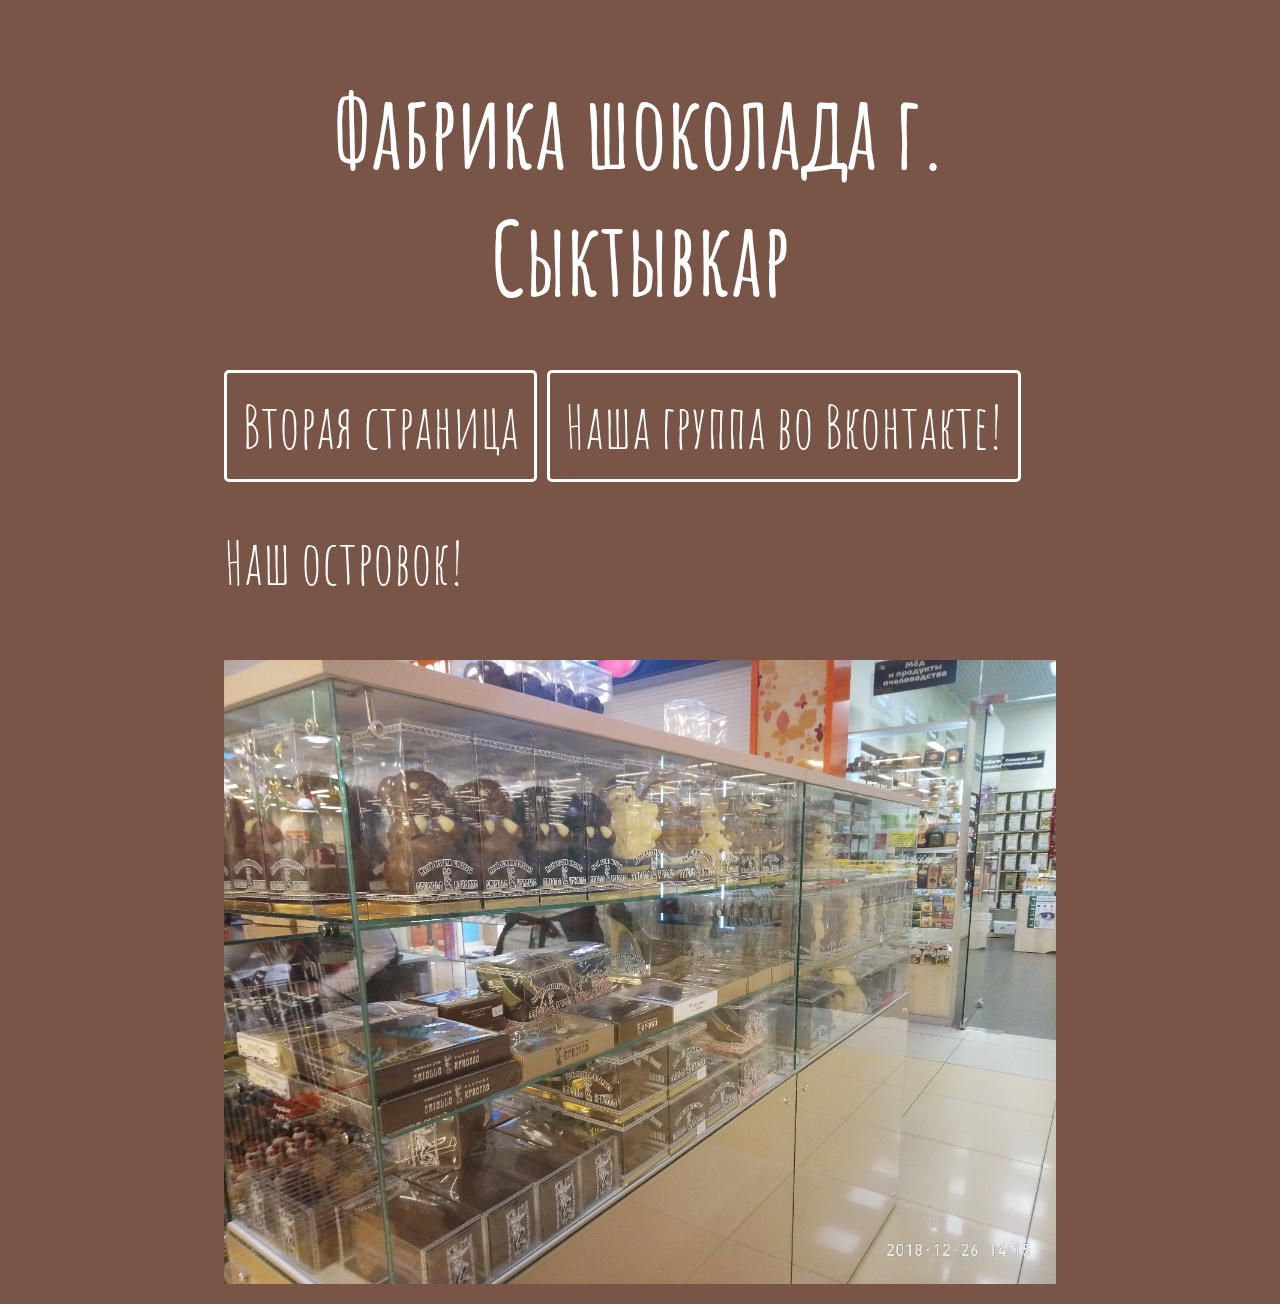
<file: site/Index.HTML>
<!DOCTYPE html>
<html lang="en">
<head>
	<meta charset="UTF-8">
	<title>Document</title>
	<link href="https://fonts.googleapis.com/css?family=Amatic+SC" rel="stylesheet">
<link rel="stylesheet" href="style.css">
</head>
<body>
	<h1>Фабрика шоколада г. Сыктывкар</h1>
	<a href="Page.html">Вторая страница</a>
	<a href="https://vk.com/fabrica_shokolada">Наша группа во Вконтакте!</a>
	<p>Наш островок!</p>
	<img src="и.jpg" alt="">
</body>
</html>
</file>
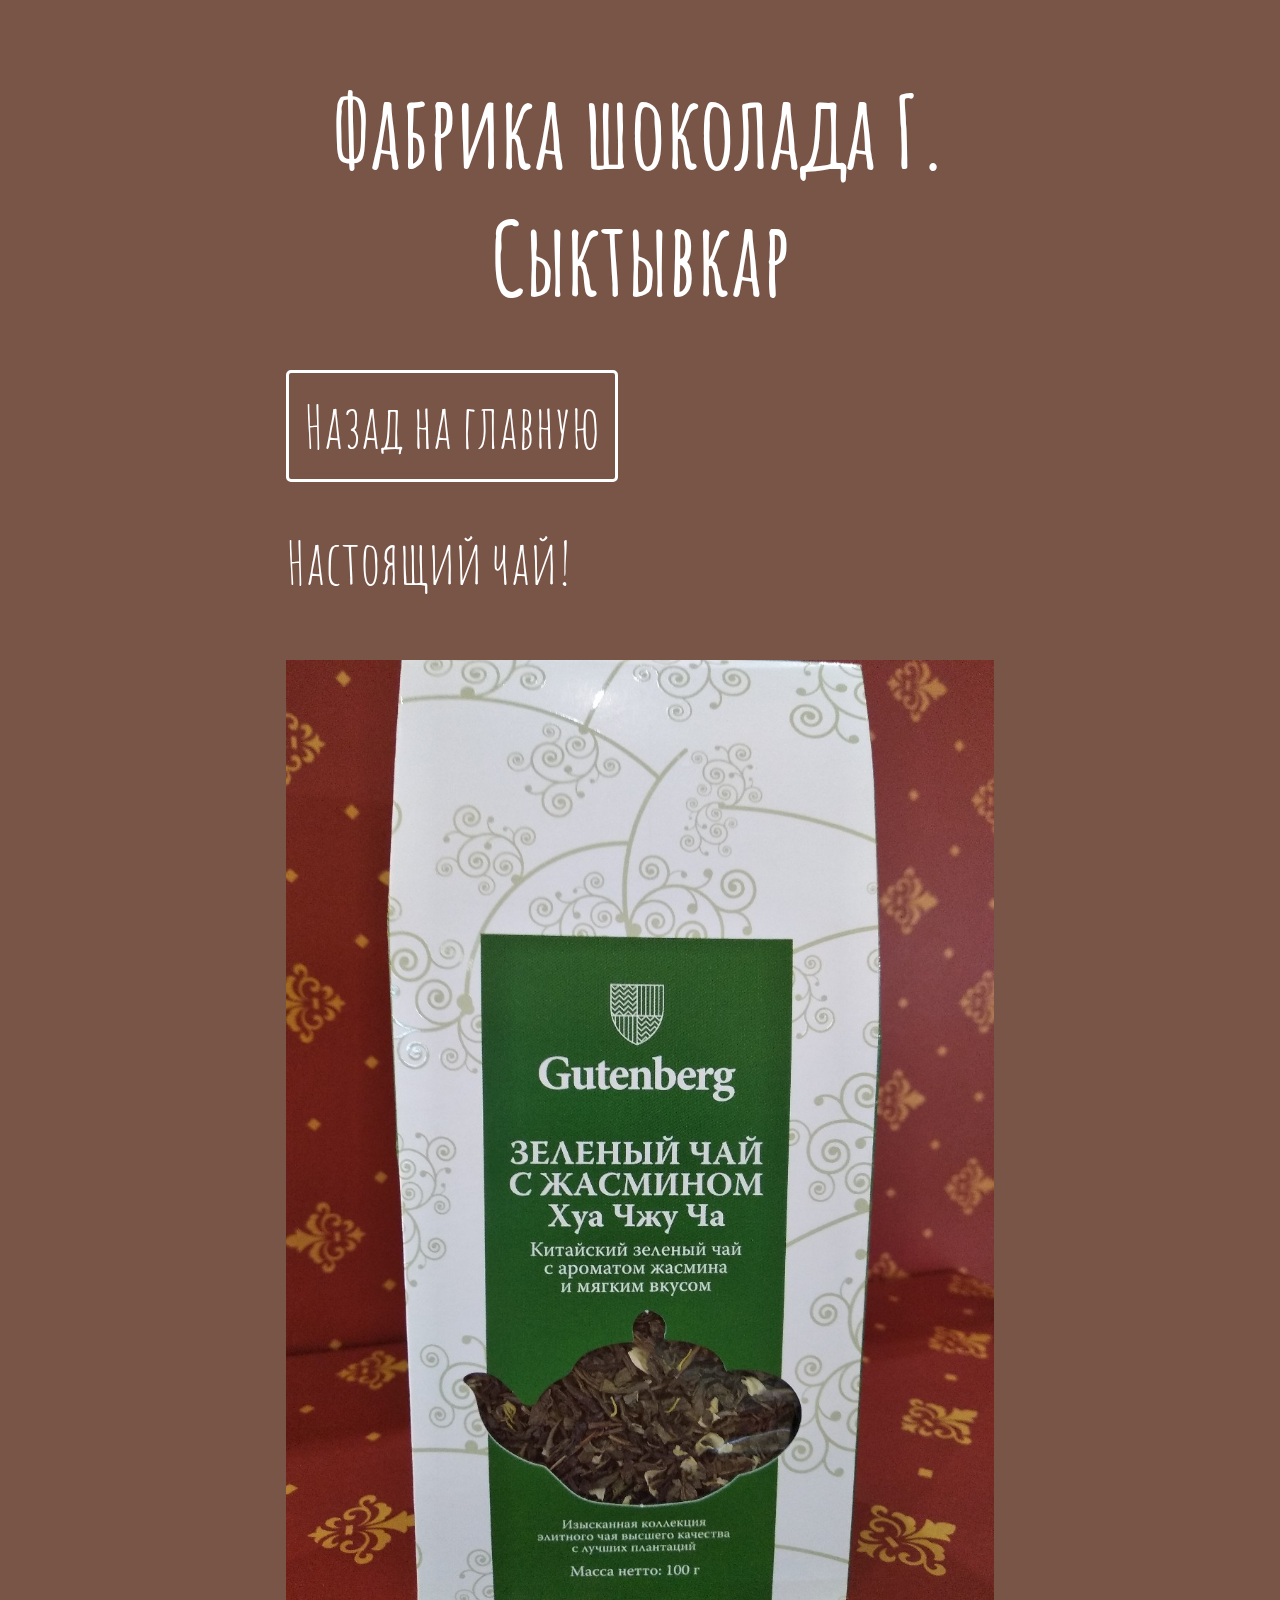
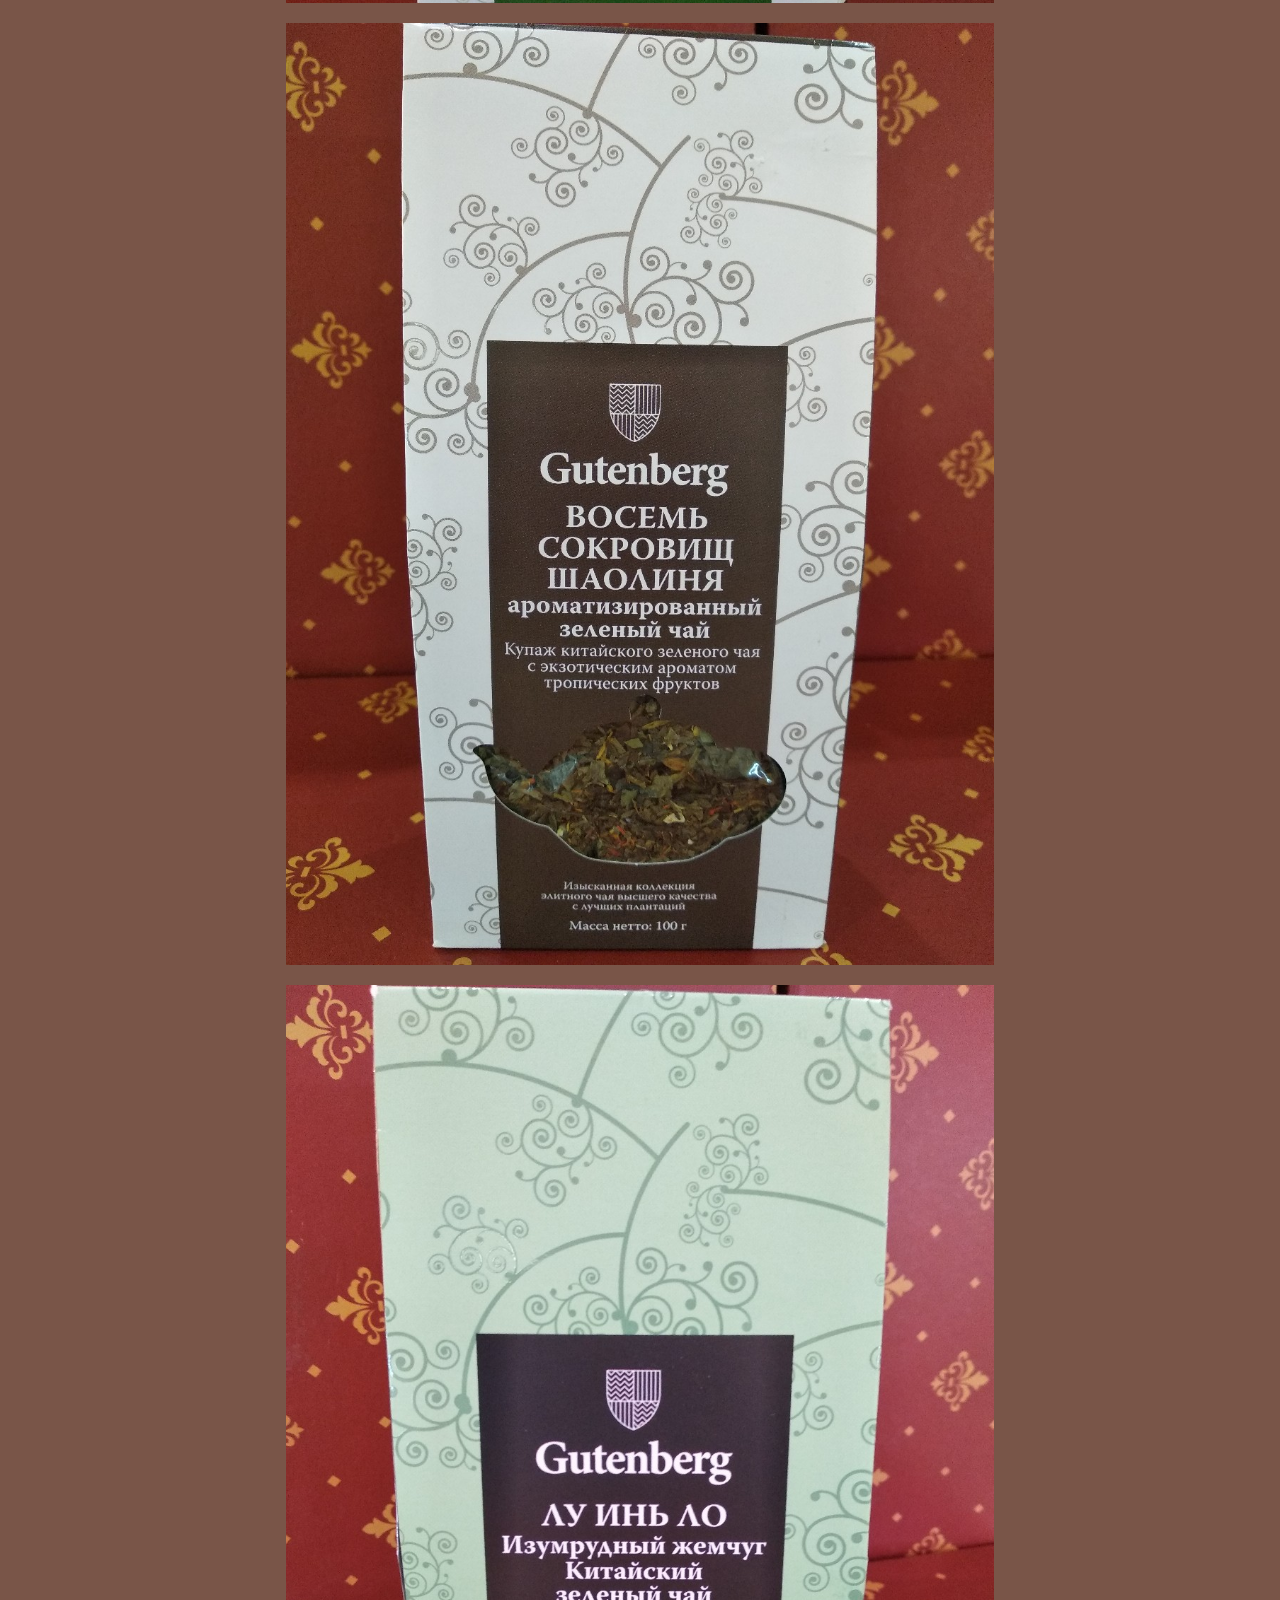
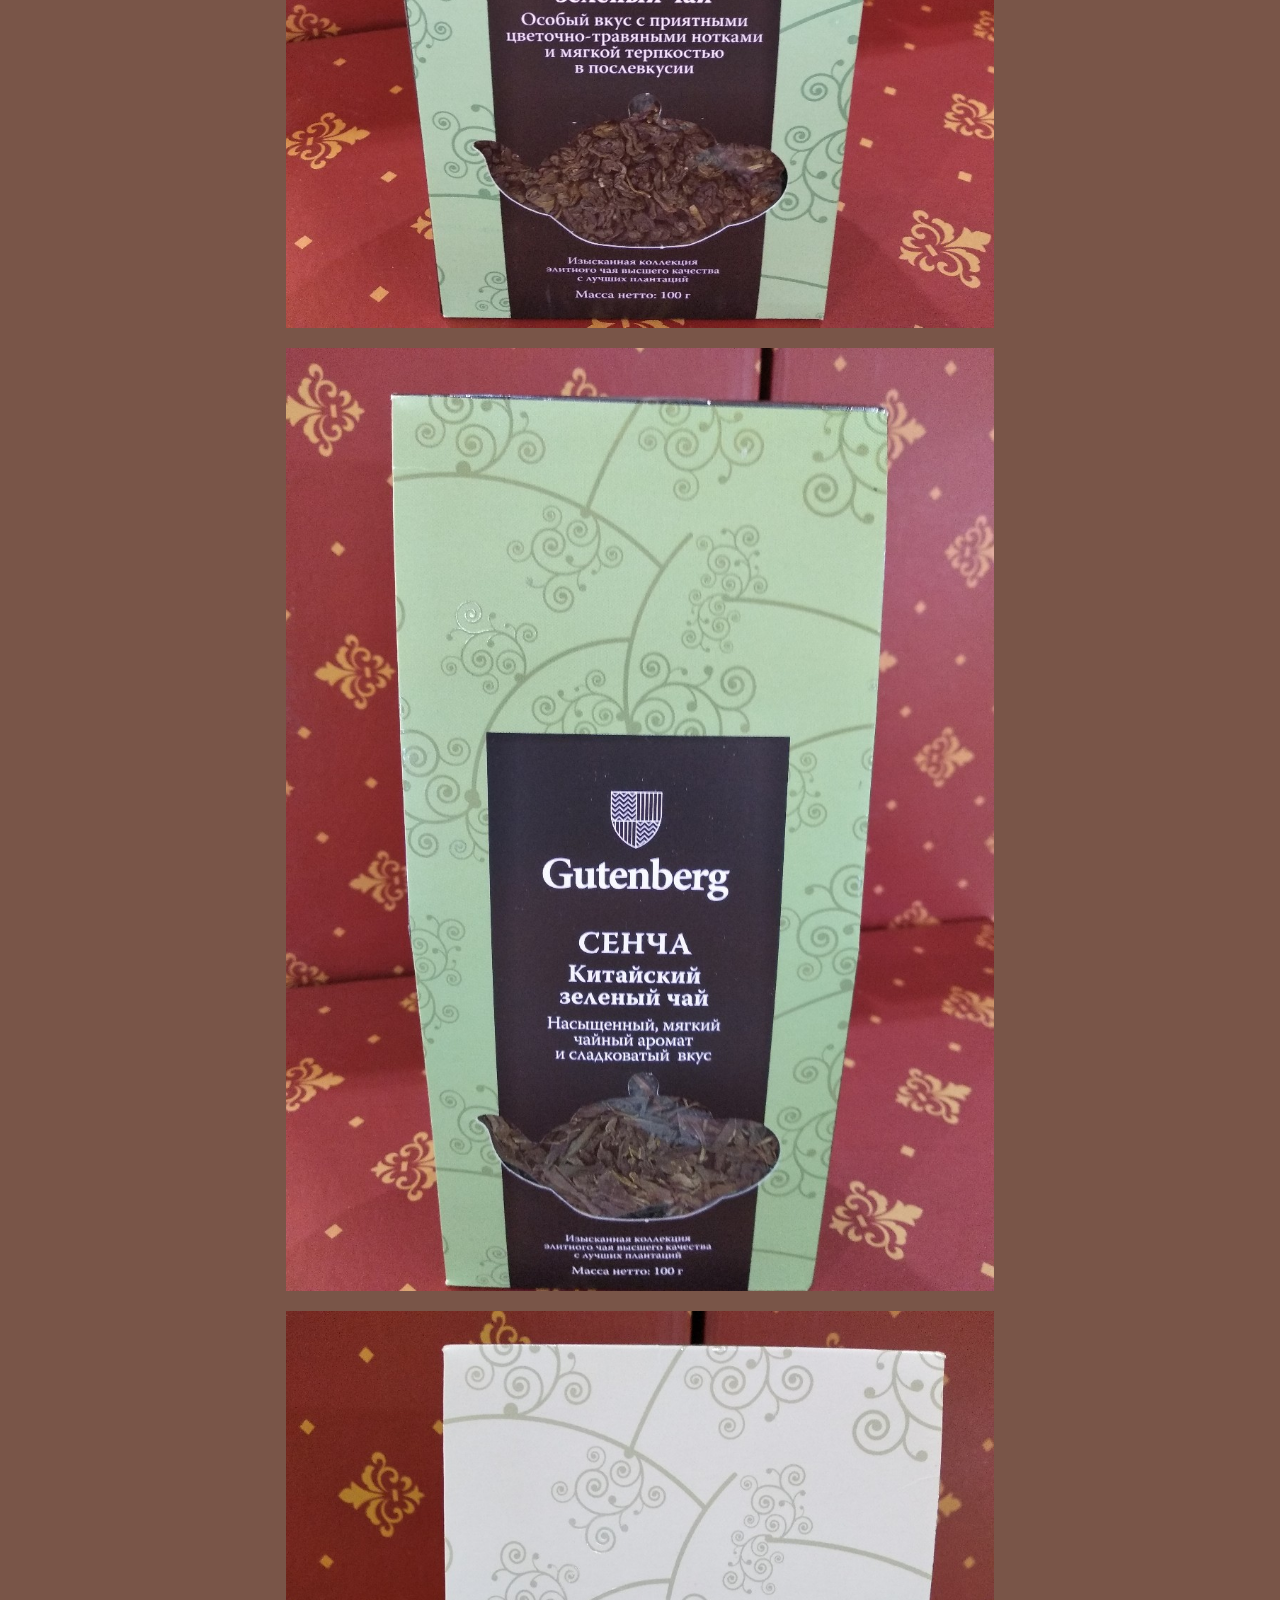
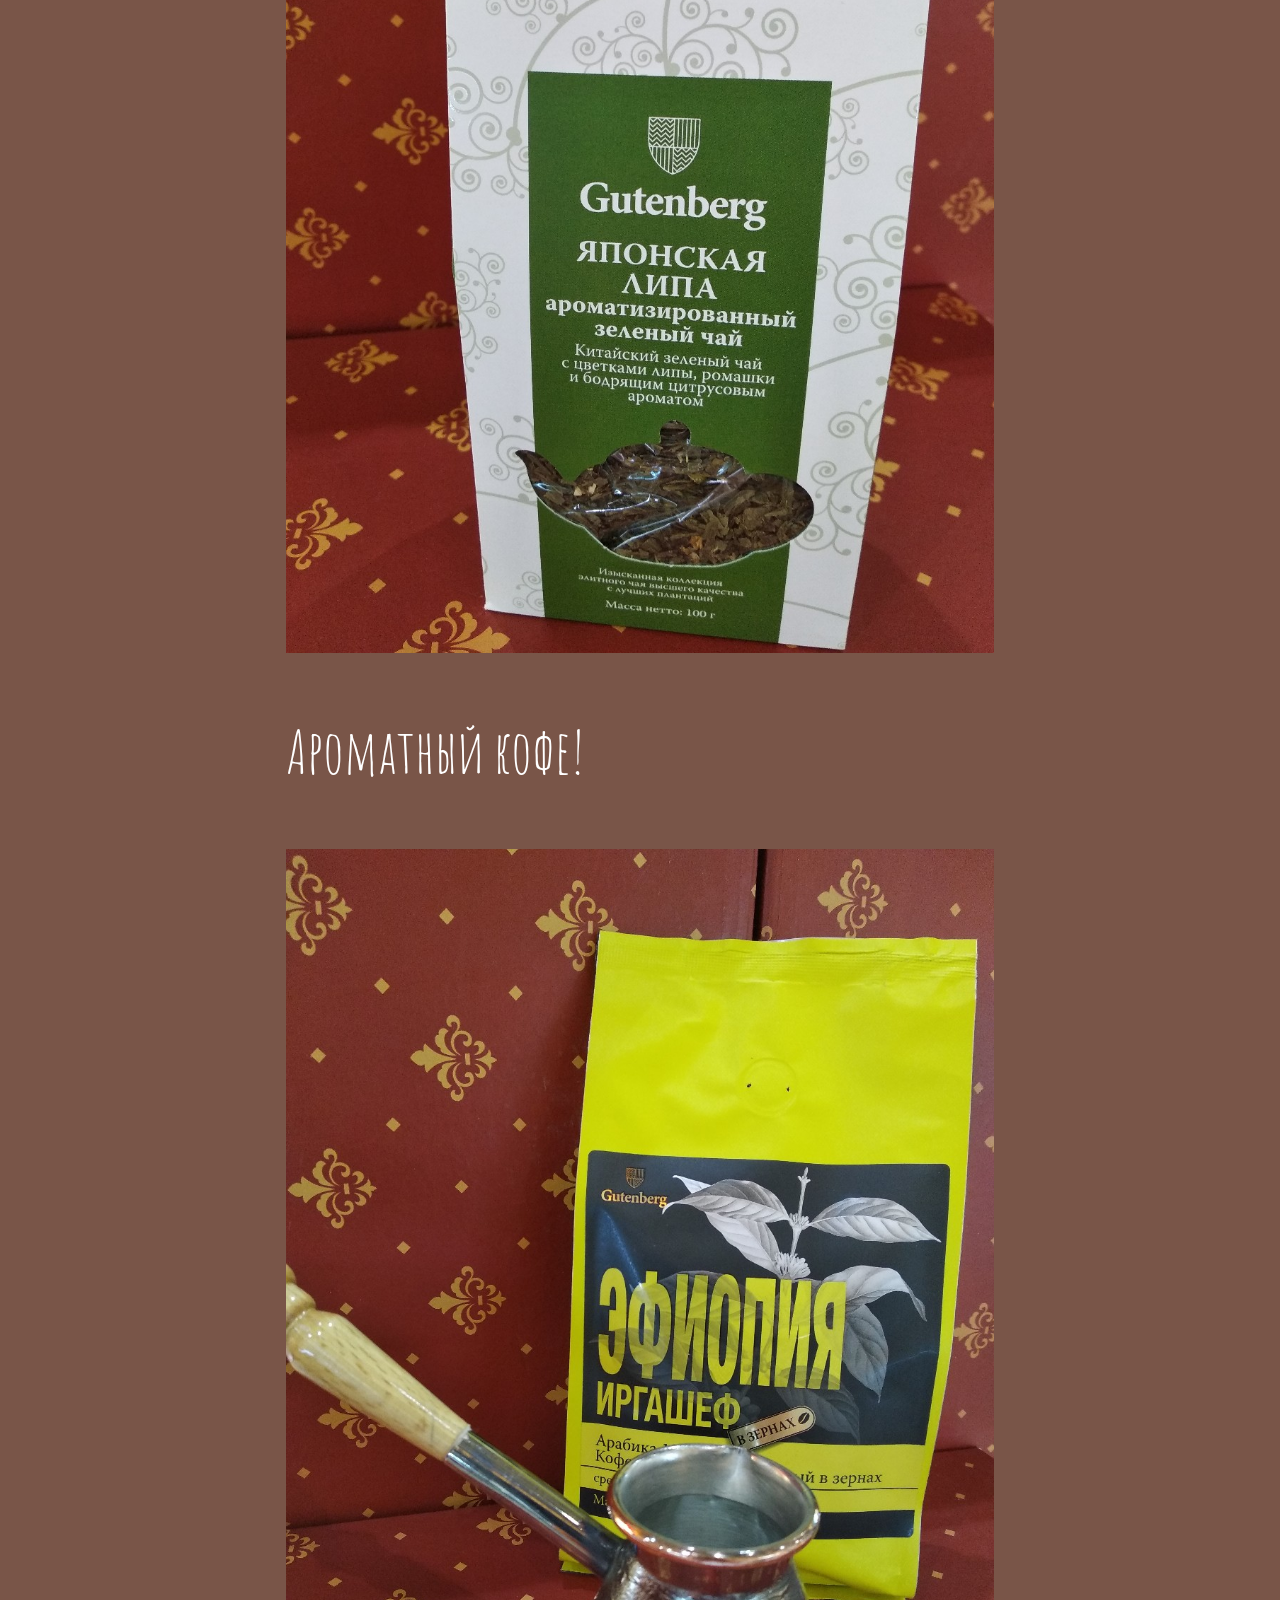
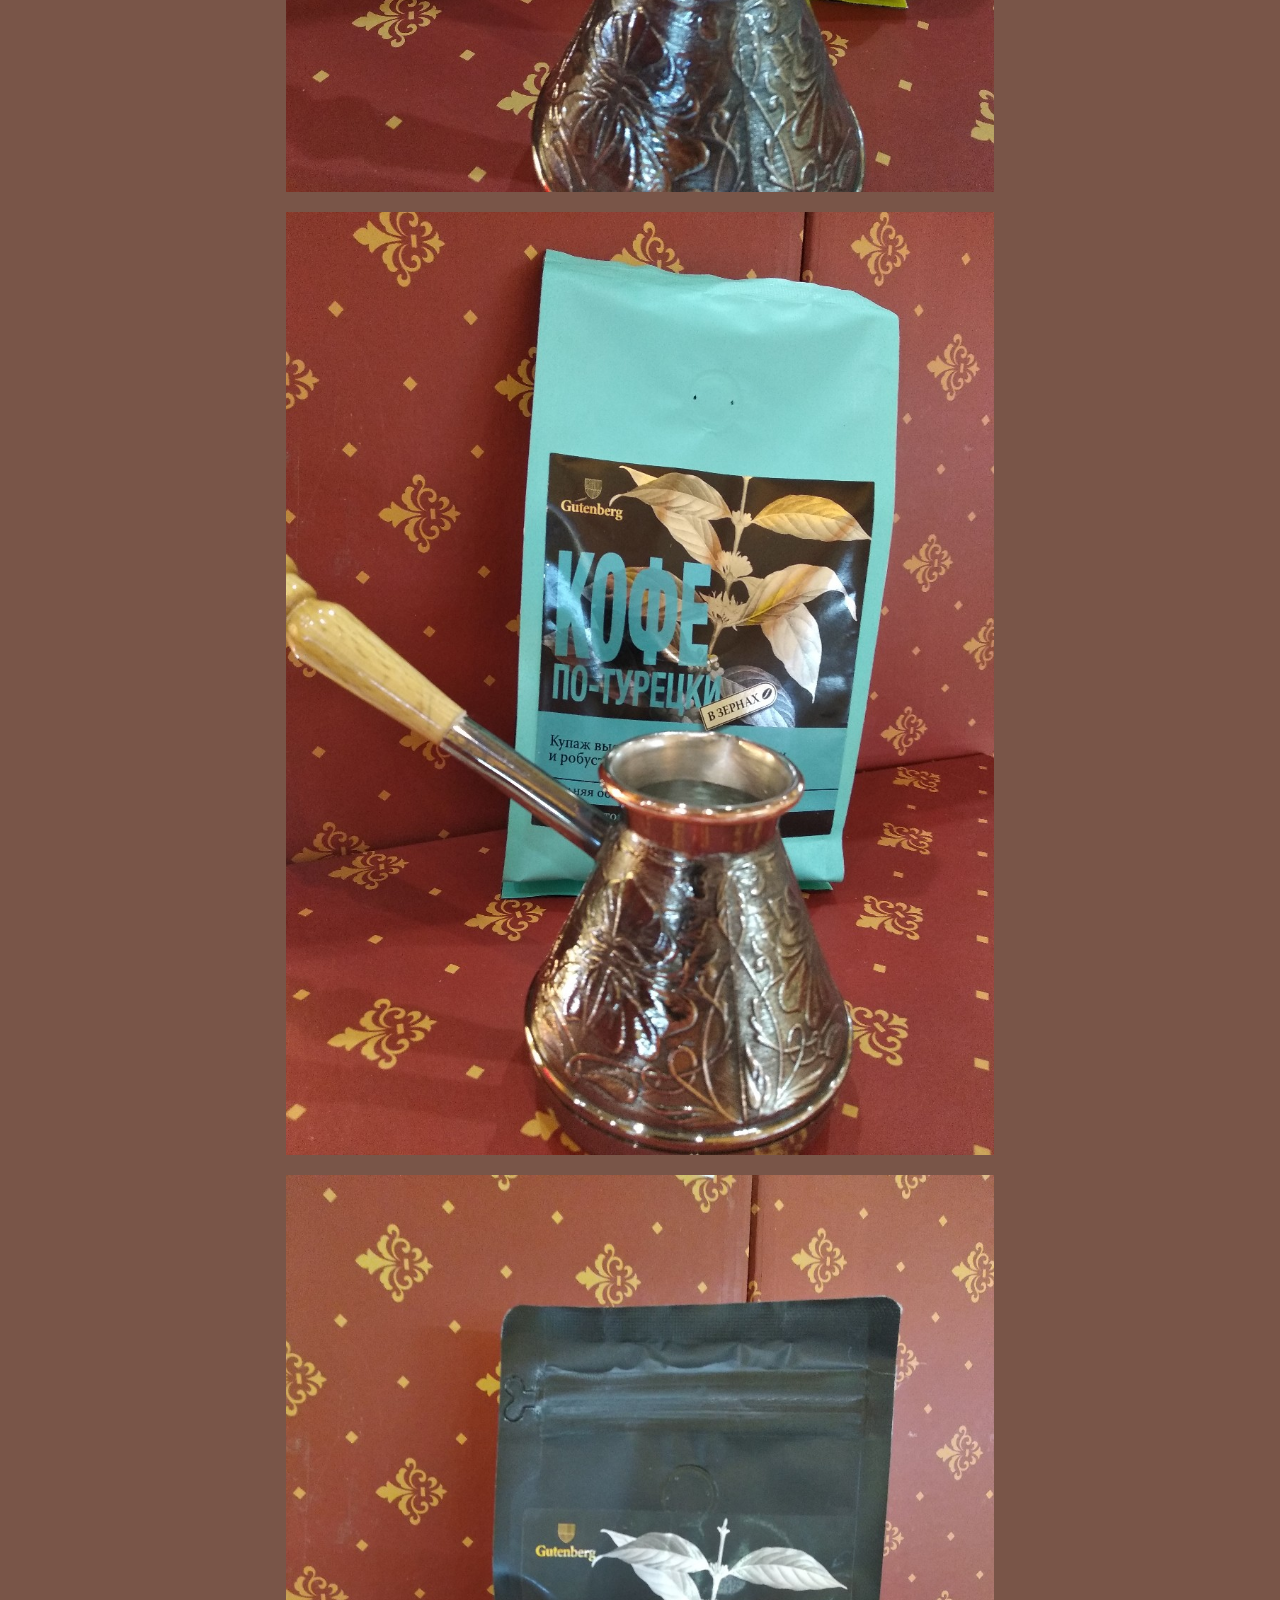
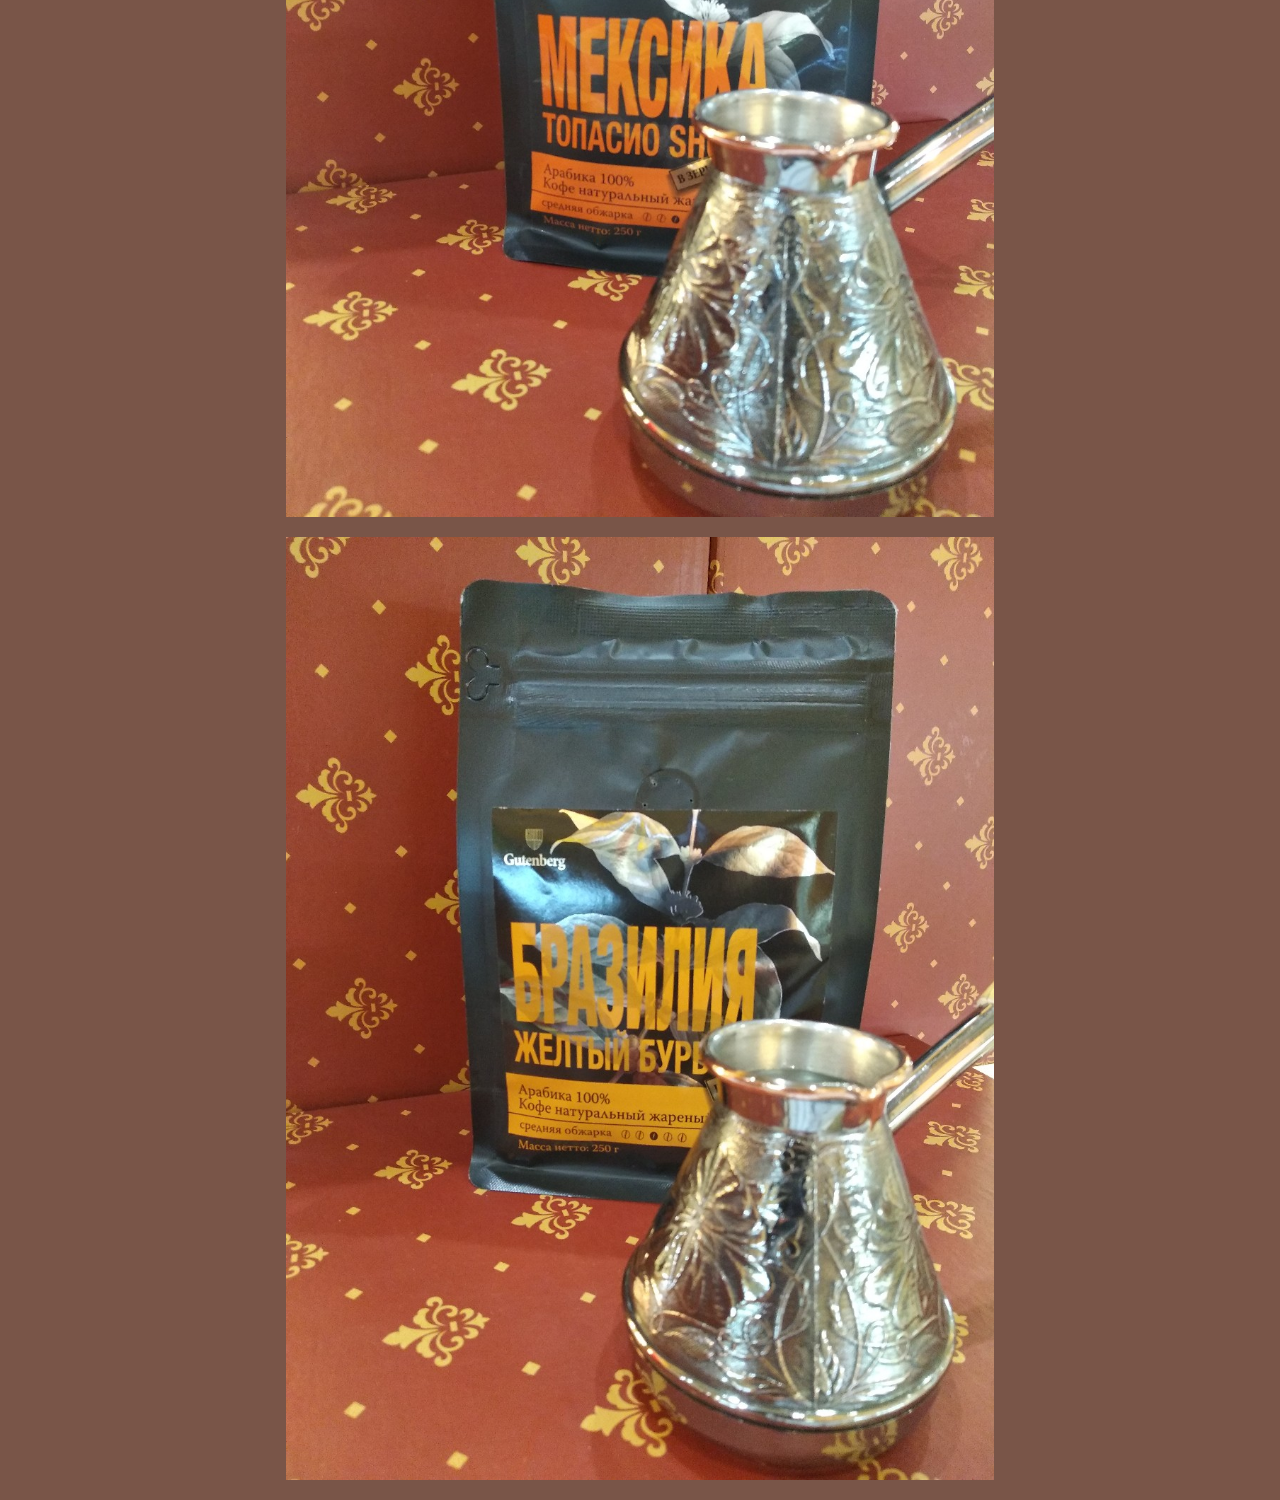
<file: site/Page.html>
<!DOCTYPE html>
<html lang="en">
<head>
	<meta charset="UTF-8">
	<title>Document</title>
	<link href="https://fonts.googleapis.com/css?family=Amatic+SC" rel="stylesheet">
	<link rel="stylesheet" href="style.css">
</head>
<body>
  <div class="container">
	<h1>Фабрика шоколада Г. Сыктывкар</h1>
	<a href="Index.HTML">Назад на главную</a>
	



	<p>Настоящий чай!</p>
	<img src="1.jpg" alt="">
	<img src="2.jpg" alt="">
	<img src="3.jpg" alt="">
	<img src="4.jpg" alt="">
	<img src="5.jpg" alt="">

	<p>Ароматный кофе!</p>
	<img src="coffe1.jpg" alt="">
	<img src="coffe2.jpg" alt="">
	<img src="coffe3.jpg" alt="">
	<img src="coffe4.jpg" alt="">
  </div>
</body>
</html>
</file>
<file: site/style.css>
html {
			font-size: 60px;
			font-family: 'Amatic SC', cursive;
			color: white;
			background: #795548;
		}
		h1 {
			font-size: 100px;
			text-align: center; 
			

		}
		body {
			width: 65%;
			margin: auto;
		}
		img {
			max-width: 100%;
			height: auto;
			display: block;
			margin: 20px auto;
		}
		p: hover {
			 color:red;

		}
		a {
			display: inline block;
			width: 150px;
			padding: 15px;
			border: 3px solid white;
			border-radius: 5px;
			text-decoration: none;
			color: white;
		}
		a:hover {
			background: pink;
		}
		.container {
			width: 85%;
			margin: auto;
			font-size: 60px;
			font-family: 'Amatic SC', cursive;
		}
		img {
			max-width: 100%;
			transition: 3s
		}
		img:hover {
			transform: scale(1.1);
		}
</file>
